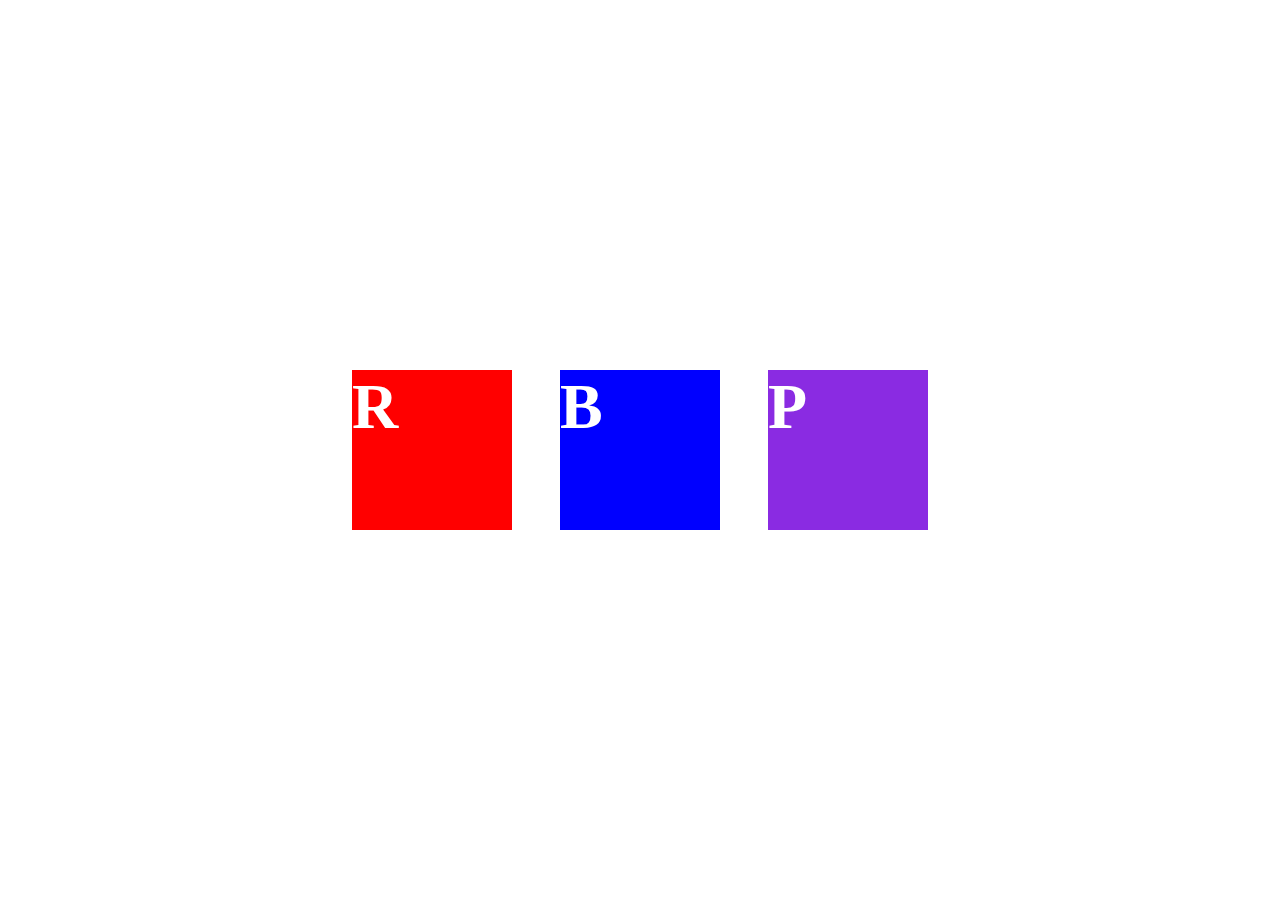
<file: StyleData.html>
<!DOCTYPE html>
<html lang="en">

<head>
    <meta charset="UTF-8">
    <meta name="viewport" content="width=device-width, initial-scale=1.0">
    <title>Document</title>
    <link rel="stylesheet" href="./assets/css/style.css">
</head>

<body>
    <div class="container">
        <!-- <div class="box orange"> O </div> -->
        <div class="box red"> R </div>
        <div class="box blue"> B </div>
        <div class="box purple"> P </div>
    </div>
    <!-- <img src="./assets/img/profile.png" alt="hello"> -->
</body>

</html>
</file>
<file: assets/css/style.css>
/* dummy */
* {
    margin: 0px;
}
.container {
    height: 100vh;
    width: 100vw;
    display: flex;
    height: 100vh;
    width: 100vw;
    justify-content: center ;
    align-items: center;
    gap: 3rem;
}
.box {
    height: 10rem;
    width: 10rem;
    font-size: 4rem;
    font-weight: bold;
    color: white;
}
.orange {background-color: orange;}
.red {background-color: red;}
.blue {background-color: blue;}
.purple {background-color: blueviolet;}
</file>
